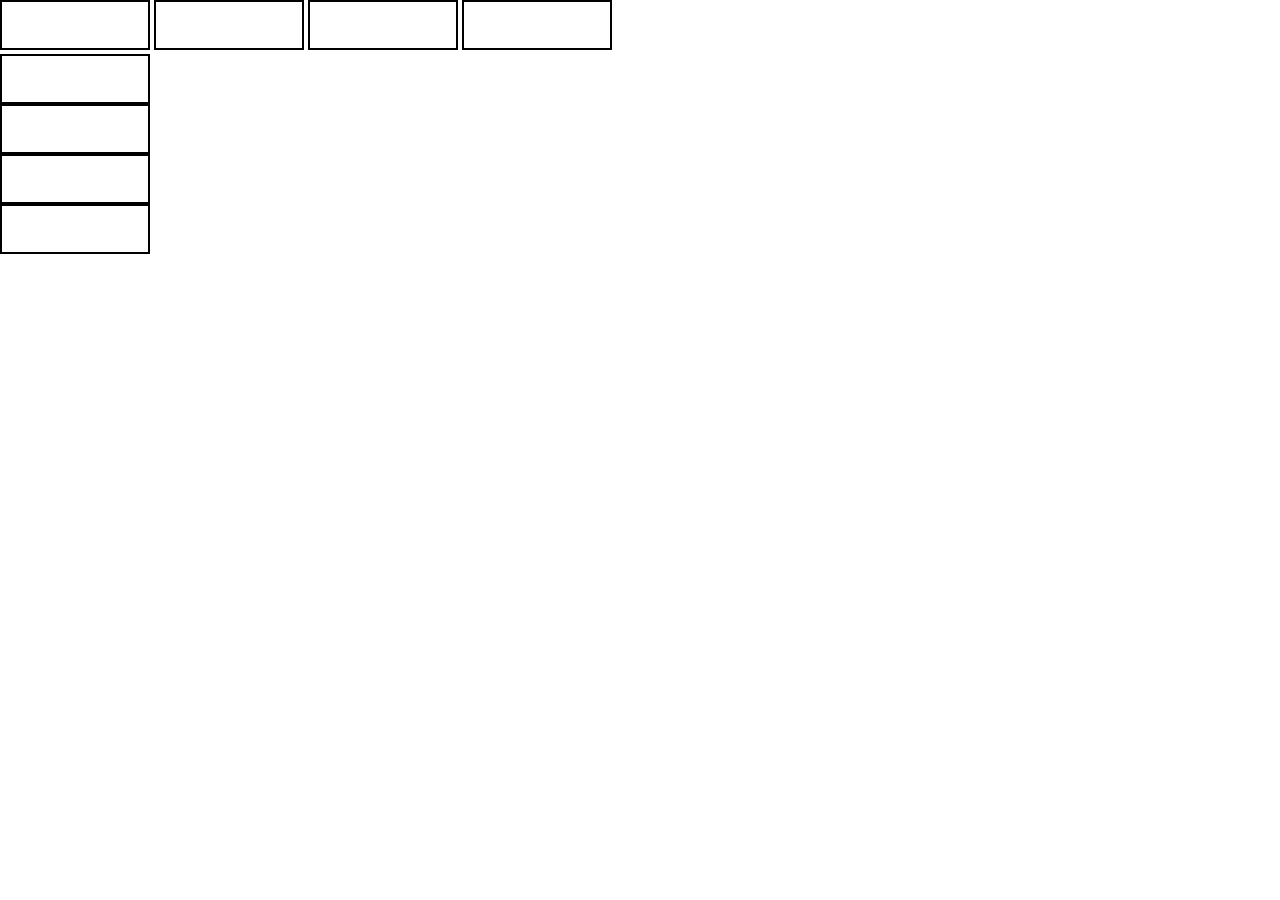
<file: display.html>
<!DOCTYPE html>
<html lang="en">
<head>
    <meta charset="UTF-8">
    <meta name="viewport" content="width=device-width, initial-scale=1.0">
    <title>Document</title>
    <link rel="stylesheet" href="./css/display.css">
</head>
<body>
    <section class="sectiona">
    <div></div>
    <div></div>
    <div></div>
    <div></div>
</section>

<section class="sec2">
    <div></div>
    <div></div>
    <div></div>
    <div></div>
</section>
</body>
</html>
</file>
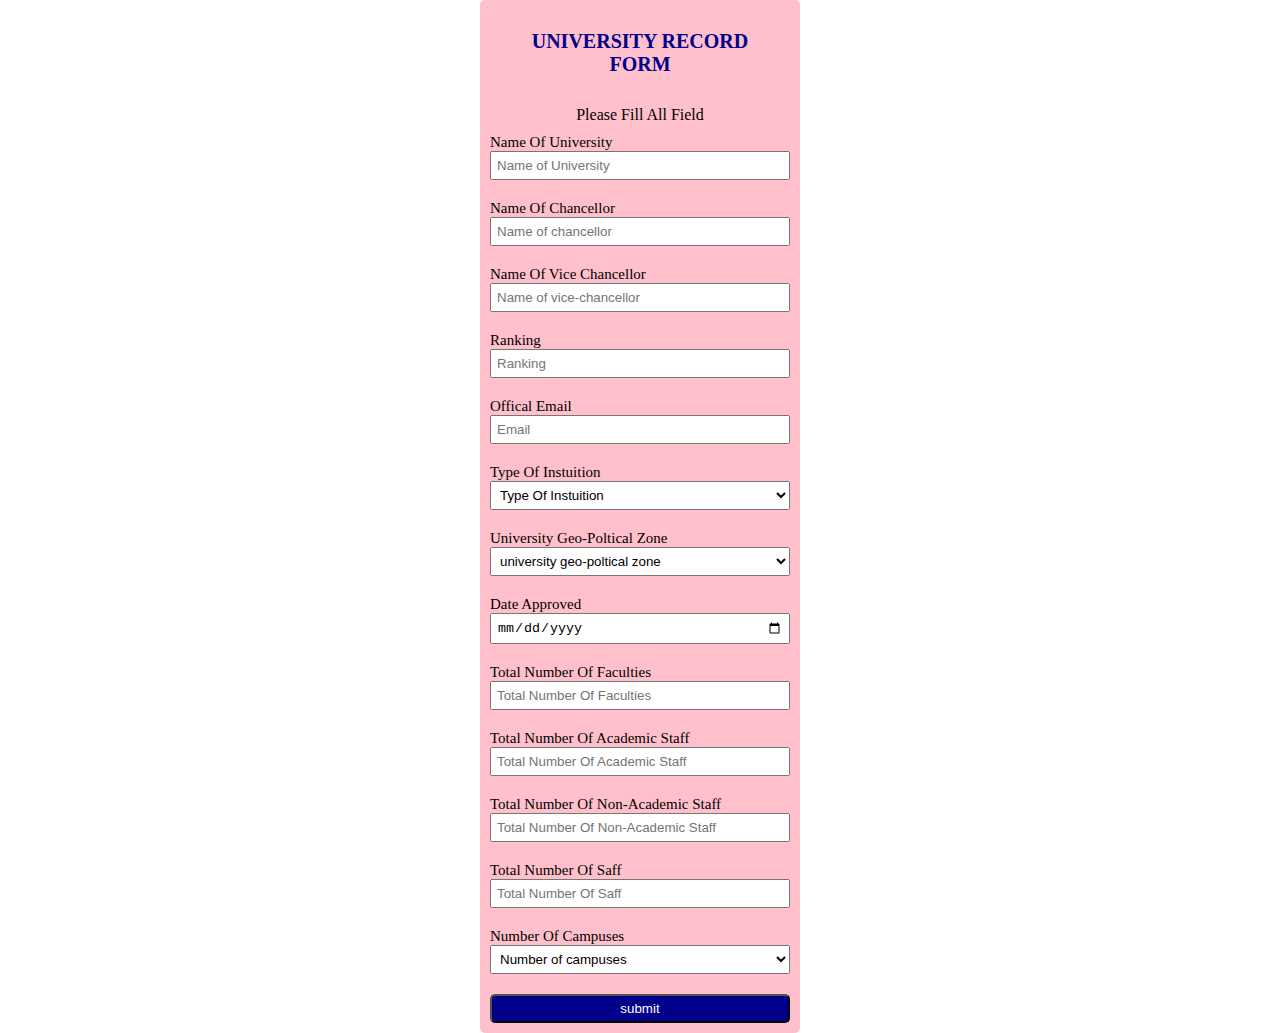
<file: universityrecords.html>
<!DOCTYPE html>
<html lang="en">
<head>
  <meta charset="UTF-8">
  <meta name="viewport" content="width=device-width, initial-scale=1.0">
  <title>university Records</title>
  <link rel="stylesheet" href="./css/university.css">

</head>
<body>
  <div class="frm-total">
    <h1>University record form</h1>
    <p>please fill all field</p>
    <form action="">
      <div>
        <label for="name">Name of University</label>
        <input type="text" name="name" id="name" placeholder="Name of University" required>
      </div>
      <div>
        <label for="name">name of chancellor</label>
      <input type="text" name="name" id="" placeholder="Name of chancellor" required>
      </div>
      <div>
        <label for="name"> name of vice chancellor</label>
        <input type="text" name="name" id="" placeholder="Name of vice-chancellor"required>
      </div>
    
      <div>
        <label for="ranking">Ranking</label>
        <input type="number" name="ranking" id="ranking" placeholder="Ranking" required >
        </div>
      <div>
        <label for="email">Offical Email</label>
        <input type="email" name="email" id="email" placeholder="Email">
      </div>
      
    <div>
        <label for="type"  >Type Of Instuition </label> 
        <select name="type of Instuition" id="type of Instuition" > 
          <option value="">Type Of Instuition</option>
       <option value="" >federal</option>
       <option value="">private</option>
       <option value="">state</option>
       <option value="">college of education</option>
       <option value="">poly-technic</option>
       <option value="">others</option>
  </select>
    </div>  
    <div>
        <label for="type" >university geo-poltical zone</label>
        <select name="geo-poltical" id="" >
          <option value="" >university geo-poltical zone</option>
            <option value="">north-east</option>
            <option value="">north-west</option>
            <option value="">north-central</option>
            <option value="">south-east</option>
            <option value="">south-west</option>
            <option value="">south-south</option>
            <option value="">none</option>
        </select>
    </div>

    <div>
        <label for="date"> date approved</label>
        <input type="date" name="approved" id="approved">
      </div> 

      <div>
        <label for="number"> total number of faculties</label>
        <input type="number" name="number of faculties" id="number of faculties" placeholder="Total Number Of Faculties">
      </div>
          
      <div>
        <label for="number"> total number of academic staff</label>
        <input type="number" name="number" id="number" placeholder="Total Number Of Academic Staff">
      </div>

      <div>
        <label for="number"> total number of non-academic staff</label>
        <input type="number" name="number" id="number" placeholder="Total Number Of Non-Academic Staff">
    </div>
      <div>
        <label for="number">total number of saff</label>
        <input type="number" name="number" id="number" placeholder="Total Number Of Saff">
    </div>
      <div>
        <label for="campuses">Number of campuses</label>
        <select name="number" id="number">
          <option value="" >Number of campuses</option>
            <option value="">1</option>
            <option value="">2</option>
            <option value="">3</option>
            <option value="">4</option>
            <option value="">5</option>
        </select>
      </div>

      <div>
        <input type="submit" name="submit" class="submit" value="submit">
      </div>

      
    </form>
  </div>
  
</body>
</html>
</file>
<file: css/display.css>
*{
    margin: 0px;
    padding: 0px;
     box-sizing: border-box;
} 
div{
    height: 50px;
    border: 2px solid black;
    width: 150px;
}
/* child slector */
.sectiona > div{
    display: inline-block;
}
</file>
<file: css/university.css>
*{
    margin: 0;
    padding: 0;
    box-sizing: border-box;
  }
  .frm-total{
    background-color: pink;
    width: 25%;
    margin: auto  auto;
    border-radius: 5px;
    text-transform: capitalize;
    
  }
  .frm-total h1{
    text-align: center;
    text-transform: uppercase;
    color: darkblue;
    font-size: 20px;
    padding: 30px;
  }
  .frm-total p{
     text-align: center; 
    text-transform: capitalize; 
  }
  .frm-total div{
    padding: 10px;
  }
  label{
    display: block;
    font-size: 15px;
  }

  input{
    width: 100%;
    padding: 5px;
  }
  select{
      width: 100%;
      padding: 5px;
  }
  
 input:focus{
    background-color: lightgray;
  }  
  
  .submit{
    background-color: darkblue;
    color: white;
    border-radius: 5px;
  }
  a{
    color: darkblue;
  }
</file>
